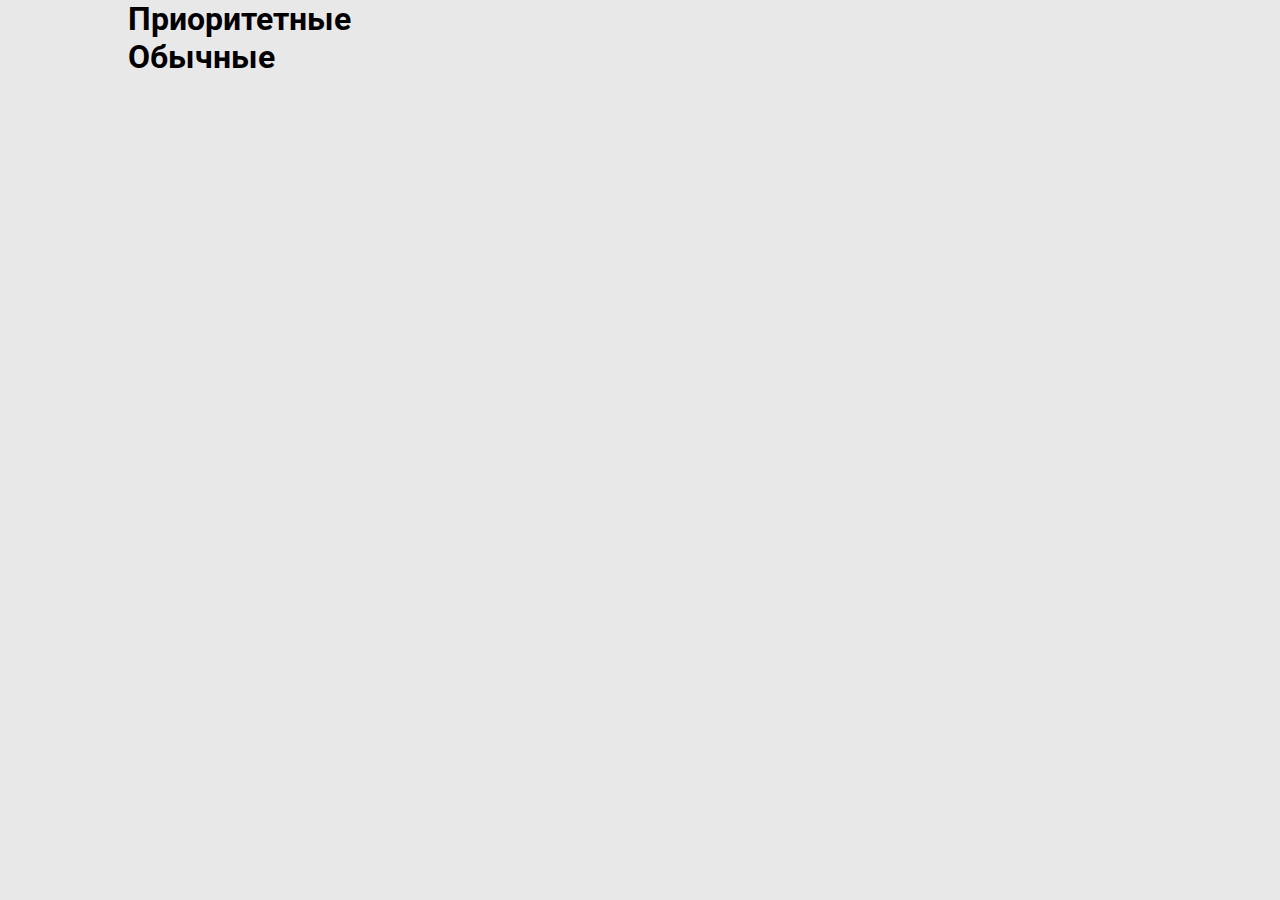
<file: due-06-11-17/index.html>
<!doctype html>
<html>

<head>
  <title>Notes</title>
  <script>
    {
      data
    }
  </script>
  <link rel="stylesheet" href="main.css" />
  <link href="https://fonts.googleapis.com/css?family=Roboto:400,700" rel="stylesheet">
  <meta name="viewport" content="width=device-width, initial-scale=1">
  <meta charset="utf-8">
</head>

<body>
  <h1 class="group">
    Приоритетные
  </h1>
  <div class="priority-note-container">

  </div>
  
  <h1 class="group">
    Обычные
  </h1>
  <div class="normal-note-container">

  </div>

  <script src="script.js"></script>
</body>

</html>
</file>
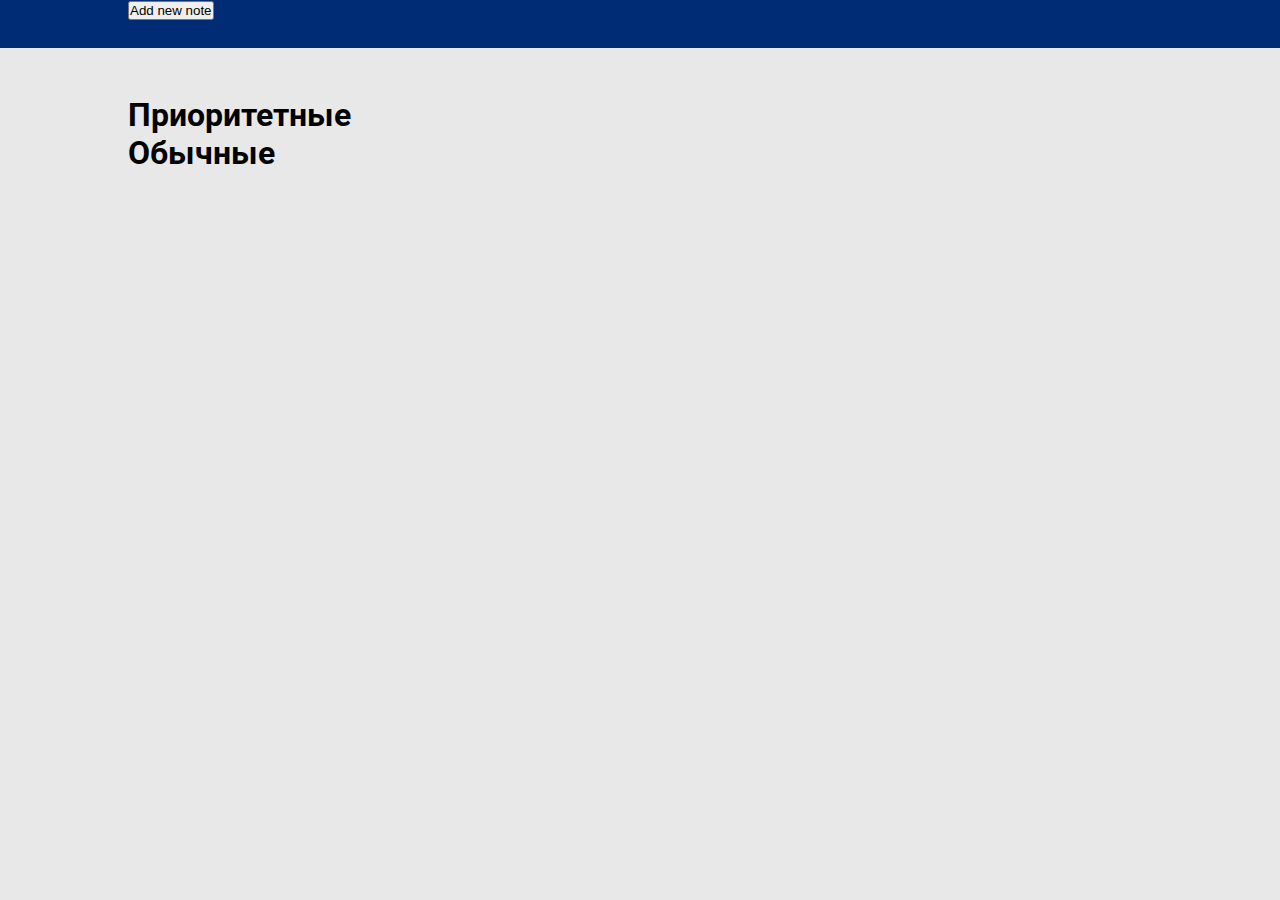
<file: due-20-11-17/index.html>
<!doctype html>
<html>

<head>
    <title>Notes</title>
    <script>
        {
            data
        }
    </script>
    <link rel="stylesheet" href="main.css" />
    <link href="https://fonts.googleapis.com/css?family=Roboto:400,700" rel="stylesheet">
    <meta name="viewport" content="width=device-width, initial-scale=1">
    <meta charset="utf-8">
</head>

<body>
    <div class="menu">
        <button class="button-add-note" type="button" name="add-note">
            Add new note
        </button>
    </div>
    <h1 class="group">
        Приоритетные
    </h1>
    <div class="priority-note-container">

    </div>

    <h1 class="group">
        Обычные
    </h1>
    <div class="normal-note-container">

    </div>

    <script src="script.js"></script>
</body>

</html>
</file>
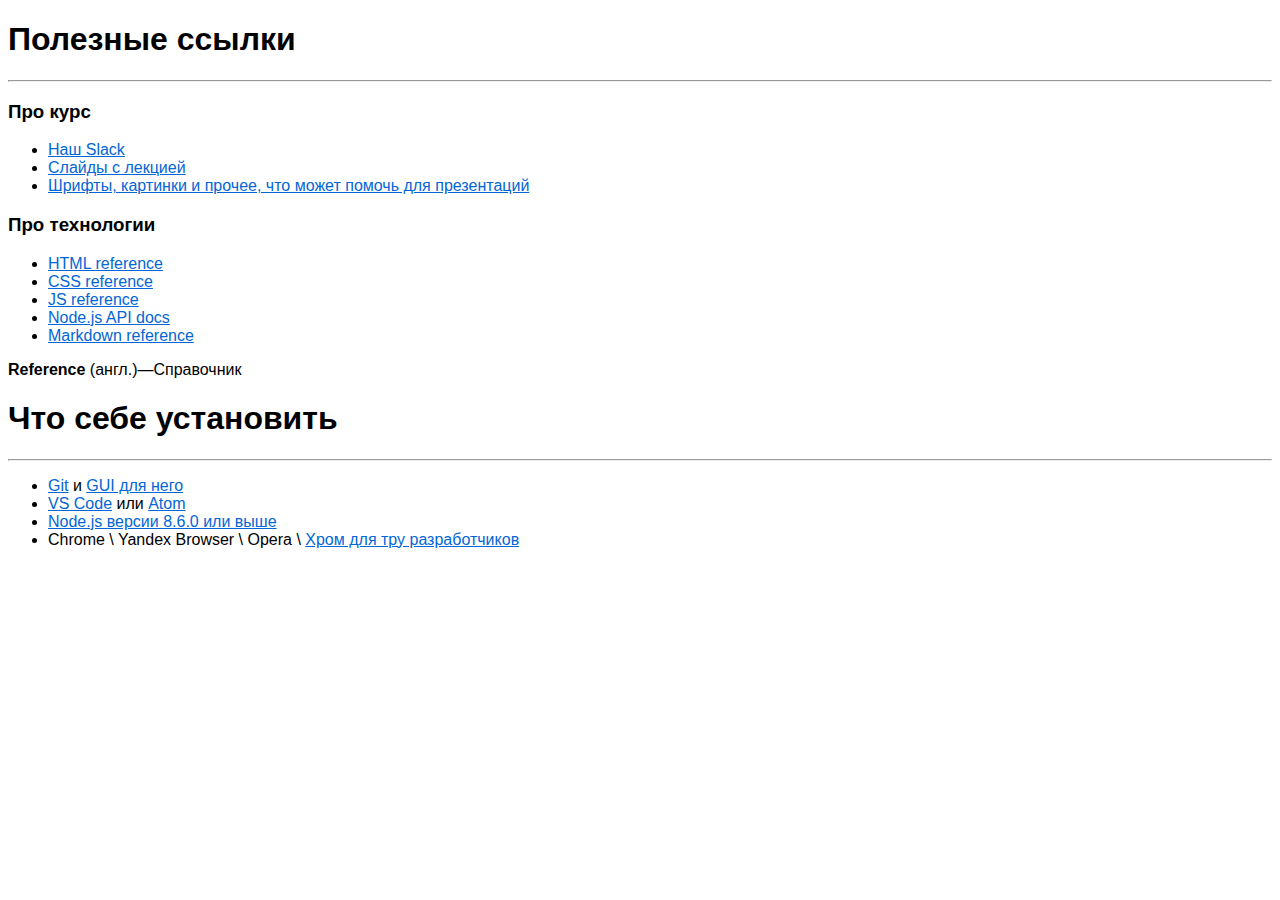
<file: homew1.html>
<!DOCTYPE html>
<html >
    <head>
        <style>
        body{
            
            font-family: -apple-system, BlinkMacSystemFont, "Segoe UI", Helvetica, 
            Arial, sans-serif, "Apple Color Emoji", "Segoe UI Emoji", "Segoe UI Symbol";
        }
        a{
            color: #0366d6;
        }
        </style>
    </head>
    <body font-family: -apple-system, BlinkMacSystemFont, "Segoe UI", Helvetica, Arial, sans-serif, "Apple Color Emoji", "Segoe UI Emoji", "Segoe UI Symbol";>
        <h1>Полезные ссылки</h1>
        <hr>
        <h3>Про курс</h3>
        <ul>
            <li><a href ='https://am-cp-frontend.slack.com/join/shared_invite/enQtMjUyMDgwMzgyODgwLTdlZTNjNGViYmQ0OTFkZDZhOTg0NTU2NTQxNjgyNmU1NTg2OGY3ZGU5OTY5NGFjNzIzMGU0YWRjZjI1YTAxMDI'>
                Наш Slack</a></li>
            <li><a href='https://github.com/am-cp-frontend/course/tree/master/Slides'>
                Слайды с лекцией</a></li>
            <li><a href='https://github.com/am-cp-frontend/course/tree/master/Assets'>
                Шрифты, картинки и прочее, что может помочь для презентаций</a></li>
        </ul>
        <h3>Про технологии</h3>
        <ul>
            <li><a href='https://developer.mozilla.org/en-US/docs/Web/HTML/Element'>
                HTML reference</a></li>
            <li><a href='https://www.w3schools.com/cssref/'>
                CSS reference</a></li>
            <li><a href='https://developer.mozilla.org/en-US/docs/Web/JavaScript/Reference'>
                JS reference</a></li>
            <li><a href='https://nodejs.org/dist/latest-v8.x/docs/api/'>
                Node.js API docs</a></li>
            <li><a href='https://github.com/adam-p/markdown-here/wiki/Markdown-Cheatsheet'>
                Markdown reference</a></li>
        </ul>
        <b>Reference</b> (англ.)—Справочник
        <h1>Что себе установить</h1>
        <hr>
        <ul>
            <li><a href='https://git-scm.com/'>
                Git</a> и 
                <a href ='https://www.gitkraken.com/'>
                GUI для него</a></li>
            <li><a href='https://code.visualstudio.com/'>
                VS Code</a> или 
                <a href='https://atom.io/'>
                Atom</a></li>
            <li><a href='https://nodejs.org/en/'>
                Node.js версии 8.6.0 или выше</a></li>
            <li>Chrome \ Yandex Browser \ Opera \ 
                <a href='https://www.google.ru/chrome/browser/canary.html'>
                Хром для тру разработчиков</a></li>
        </ul>
    </body>
</html>
</file>
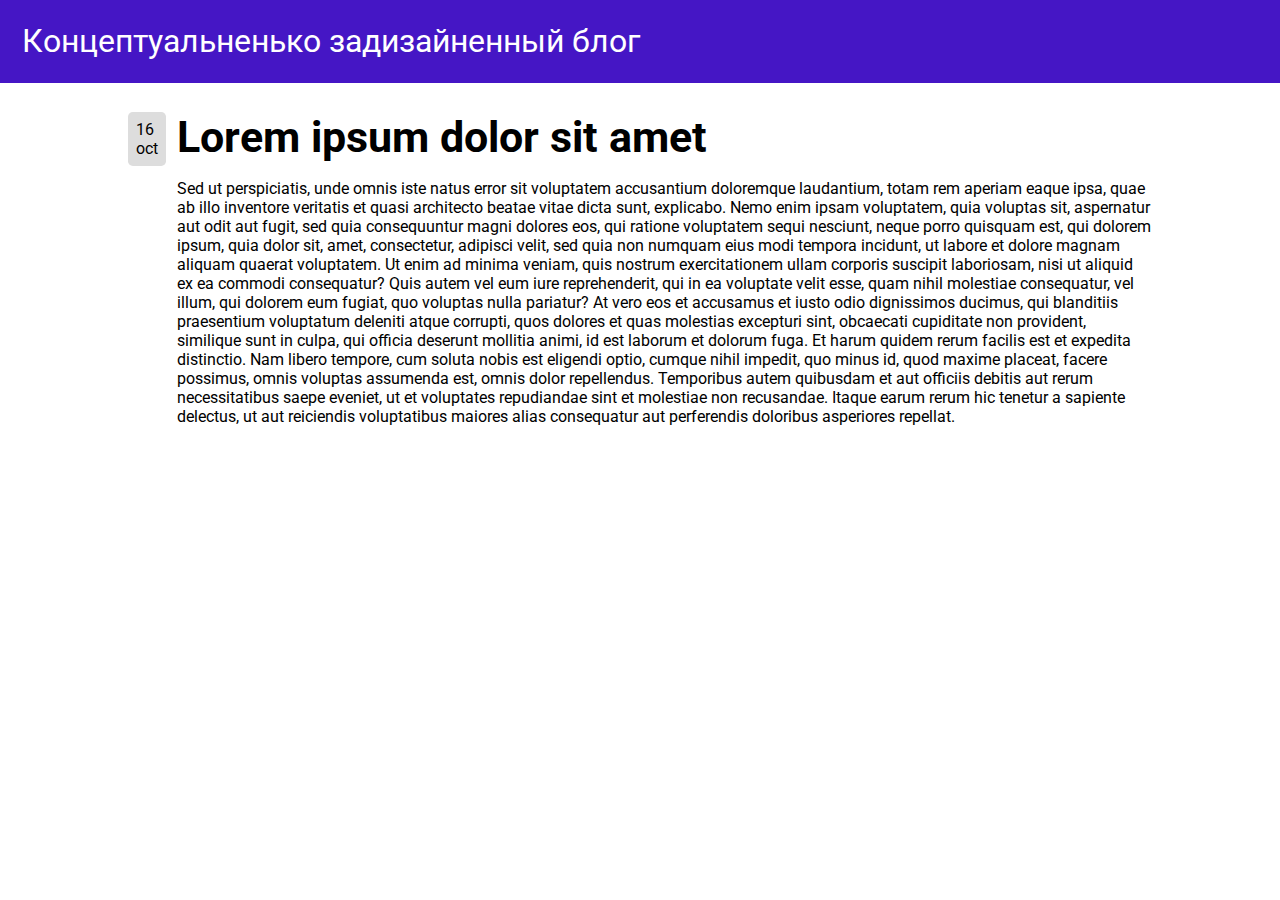
<file: due-23-10-17/main.html>
<!DOCTYPE html>
<html>
    <head>
        <title></title>
        <link href="https://fonts.googleapis.com/css?family=Roboto:400,700" rel="stylesheet">
        <link href="style.css" rel="stylesheet">
    </head>
    <body>
    <div id="label">Концептуальненько задизайненный блог</div>
    <div id="main">
        <div id="date">
            16 oct
        </div>
        <div id="content">
            <div id="caption">
                Lorem ipsum dolor sit amet
            </div>
            <div id="text">
                Sed ut perspiciatis, unde omnis iste natus error sit voluptatem accusantium doloremque laudantium, totam rem aperiam eaque ipsa, quae ab illo inventore veritatis et quasi architecto beatae vitae dicta sunt, explicabo. Nemo enim ipsam voluptatem, quia voluptas sit, aspernatur aut odit aut fugit, sed quia consequuntur magni dolores eos, qui ratione voluptatem sequi nesciunt, neque porro quisquam est, qui dolorem ipsum, quia dolor sit, amet, consectetur, adipisci velit, sed quia non numquam eius modi tempora incidunt, ut labore et dolore magnam aliquam quaerat voluptatem. Ut enim ad minima veniam, quis nostrum exercitationem ullam corporis suscipit laboriosam, nisi ut aliquid ex ea commodi consequatur? Quis autem vel eum iure reprehenderit, qui in ea voluptate velit esse, quam nihil molestiae consequatur, vel illum, qui dolorem eum fugiat, quo voluptas nulla pariatur? At vero eos et accusamus et iusto odio dignissimos ducimus, qui blanditiis praesentium voluptatum deleniti atque corrupti, quos dolores et quas molestias excepturi sint, obcaecati cupiditate non provident, similique sunt in culpa, qui officia deserunt mollitia animi, id est laborum et dolorum fuga. Et harum quidem rerum facilis est et expedita distinctio. Nam libero tempore, cum soluta nobis est eligendi optio, cumque nihil impedit, quo minus id, quod maxime placeat, facere possimus, omnis voluptas assumenda est, omnis dolor repellendus. Temporibus autem quibusdam et aut officiis debitis aut rerum necessitatibus saepe eveniet, ut et voluptates repudiandae sint et molestiae non recusandae. Itaque earum rerum hic tenetur a sapiente delectus, ut aut reiciendis voluptatibus maiores alias consequatur aut perferendis doloribus asperiores repellat.
            </div>
        </div>
    </div>
    </body>
</html>
</file>
<file: due-06-11-17/main.css>
* {
  margin: 0;
  padding: 0;
}
body {
    font-family: 'Roboto', sans-serif;
    background-color: rgb(232, 232, 232);
}

.priority-note-container, .normal-note-container {
  width: 80vw;
  margin: auto;
  display: flex;
  flex-wrap: wrap;
  justify-content: flex-start;
  align-items: stretch;
}

.note {
  border-radius: 1px;
  width: 16rem;
  min-height: 16rem;
  box-shadow: 1px 1px 2px rgba(0, 0, 0, .23);
  margin-right: 1rem;
  margin-bottom: 0.5rem;
  margin-top: 0.5rem;
  position: relative;
}

.note:first-child {
  margin-left: 0;
}

.group {
  margin-bottom: 0;
  width: 80vw;
  margin: auto;
}

.note-contents {
  padding: 1.5rem;
}

.actions {
  position: absolute;
  right: 0;
  bottom: 0;
  font-weight: bold;
  visibility: hidden;
}

.note:hover .actions {
  visibility: visible;
}

.note-container-image {
  width: 100%;
  max-height: 9rem;
  overflow: hidden;
}

.note-image{
  width: 100%;
}

.yellow {
  background-color: rgb(253, 255, 141);
}

.orange {
  background-color: rgb(251, 208, 125);
}

.red {
  background-color: rgb(255, 137, 128);
}

.blue {
  background-color: rgb(128, 216, 255);
}

.header {
  font-size: 2rem;
  font-weight: bold;
}

.content {
  margin-top: .4rem;
}

@media (max-width: 48em) {
    .note {
        width: 100%;
        min-height: 10rem;
        margin-right: 0;
        margin-left: 0;
    }
    .note:last-child {
        margin-bottom: 0;
    }
}
</file>
<file: due-20-11-17/main.css>
* {
    margin: 0;
    padding: 0;
}
body {
    font-family: 'Roboto', sans-serif;
    background-color: rgb(232, 232, 232);
}

.menu {
    width: 100vw;
    height: 3rem;
    position: fixed;
    top: 0;
    right: 0;
    background: rgb(0,44,117);
    z-index: 1;
}


.button-add-note {
    margin-left: 10%;
}

.group {
    margin-bottom: 0;
    width: 80vw;
    margin: auto;
}
.group:first-of-type {
    margin-top: 6rem;
}

.priority-note-container,
.normal-note-container {
    width: 80vw;
    margin: auto;
    display: flex;
    flex-wrap: wrap;
    justify-content: flex-start;
    align-items: stretch;
}

.note {
    border-radius: 1px;
    width: 16rem;
    min-height: 16rem;
    box-shadow: 1px 1px 2px rgba(0, 0, 0, .23);
    margin-right: 1rem;
    margin-bottom: 0.5rem;
    margin-top: 0.5rem;
    position: relative;
}
.note:first-child {
    margin-left: 0;
}

.note-contents {
    padding: 1.5rem;
    margin-bottom: 5px;
}

.actions {
    position: absolute;
    right: 0;
    bottom: 0;
    font-weight: bold;
    visibility: hidden;
}

.note-button-delete{

}
.note-button-edit{
    height: 20px;
}

.note:hover .actions {
    visibility: visible;
}

.note-container-image {
    width: 100%;
    max-height: 9rem;
    overflow: hidden;
}

.note-image {
    width: 100%;
}

.header {
    font-size: 1.5rem;
    font-weight: bold;
}

.content {
    margin-top: .4rem;
}

.blue {
    background-color: rgb(25,188,187);
}

.orange {
    background-color: rgb(251,155,105);
}

.red {
    background-color: rgb(193, 235, 161);
}

.yellow {
    background-color: rgb(255, 255, 157);
}

@media (max-width: 48em) {
    .note {
        width: 100%;
        min-height: 10rem;
        margin-right: 0;
        margin-left: 0;
    }
    .note:last-child {
        margin-bottom: 0;
    }
}
</file>
<file: due-23-10-17/style.css>
body {
    margin: 0;
    font-family: 'Roboto', sans-serif;
}
#label{
    position: fixed;
    top: 0;
    width: 100vw;
    background-color: #4516c5;
    color: white;  
    font-size: 2rem;
    padding: 1.4rem;
    z-index: 1;
}
#main{
    width: 80vw;
    margin: 7rem auto;
    display: flex;
}
#date{
    align-self: flex-start;
    font-size: 1rem;
    box-sizing: border-box; 
    padding: .5rem;
    border-radius: .3rem;
    background-color: #ddd;
    
}
#content{
    display: flex;
    flex-direction: column;
    margin-left: .7rem;
}
#caption{
    font-size: 2.7rem;
    font-weight: bold;
}
#text{
    margin-top: 1rem;
}
</file>
